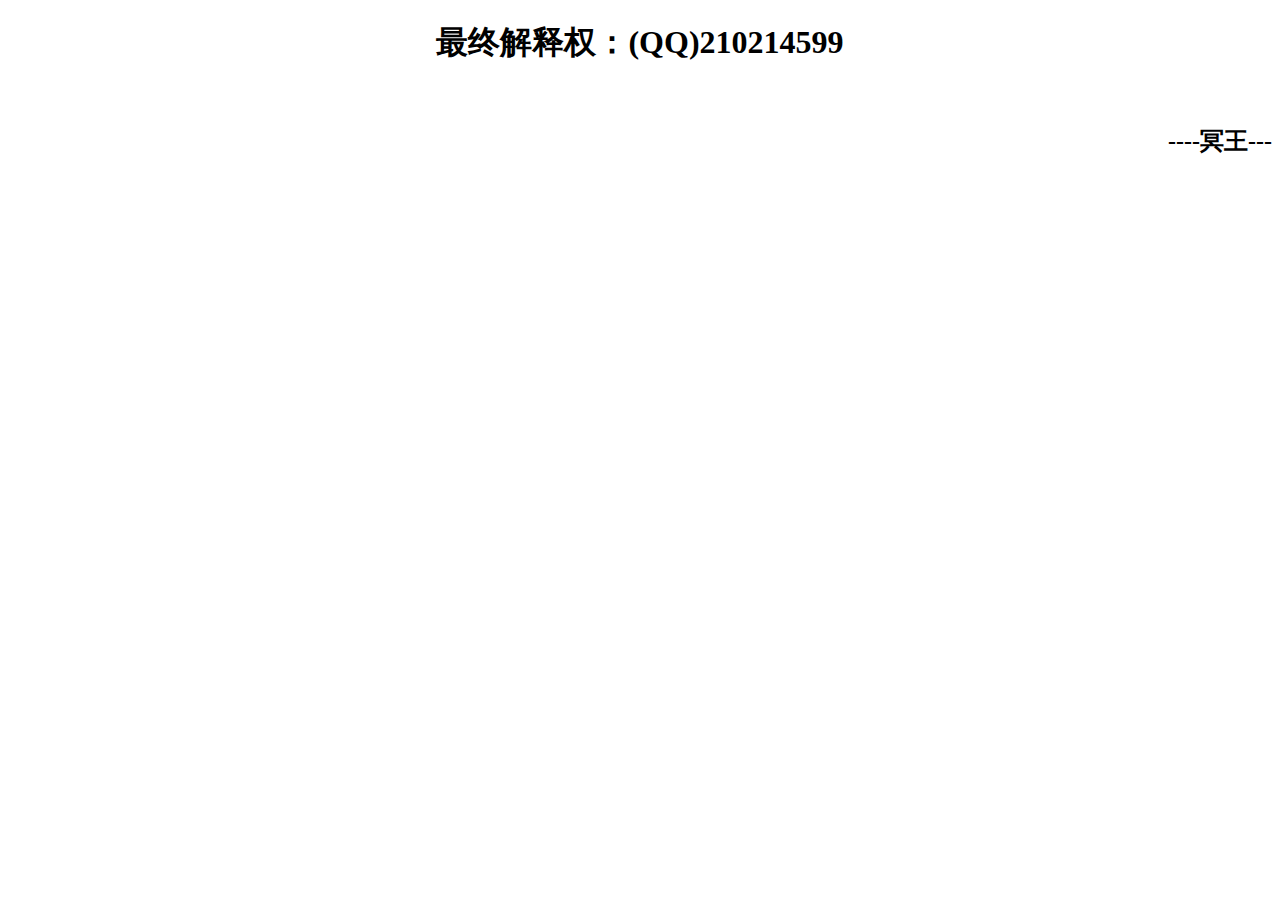
<file: update/pre.html>
<!DOCTYPE html>
<html lang="en">
<head>
    <meta charset="UTF-8">
    <title>software windows</title>
	<h1 align="center">最终解释权：(QQ)210214599</h1>
    <br>
</head>
<body>
	<h2 align="right">----冥王---</h2>
</file>
